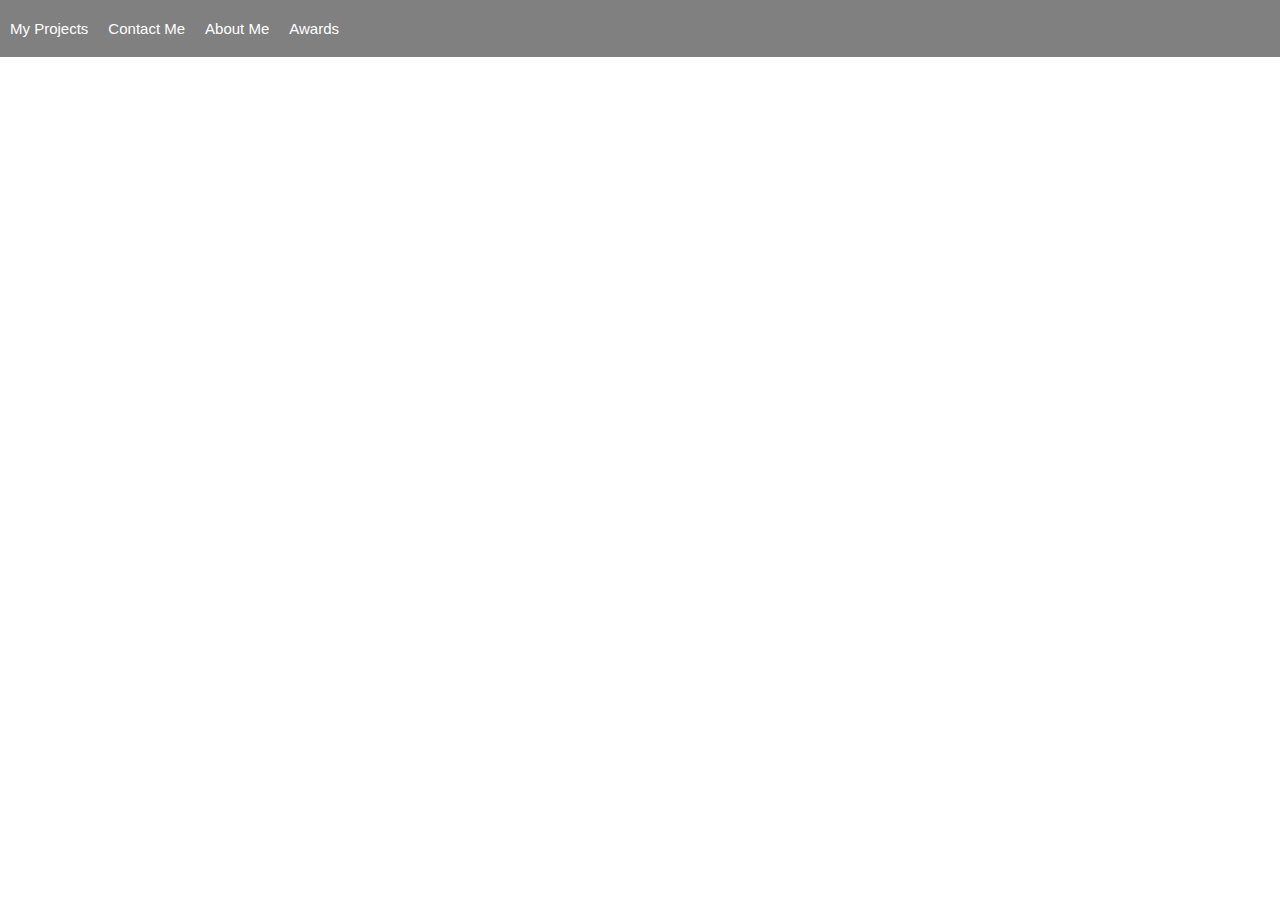
<file: about.html>
<!DOCTYPE html>
<html lang="en">
  <head>
    <meta charset="utf-8">
    <meta http-equiv="X-UA-Compatible" content="IE=edge">
    <meta name="viewport" content="width=device-width, initial-scale=1">

    <title>Rogelio Lozano portfolio</title>
    
    <!-- import the webpage's stylesheet -->
    <link rel="stylesheet" href="/style.css">
    
    <!-- import the webpage's javascript file -->
    <script src="/script.js" defer></script>
  </head>  
  <body>
    <div class="nav">
      <a class="link" href="projects.html">My Projects</a>
      <a class="link" href="contact.html">Contact Me</a>
      <a class="link" href="about.html">About Me</a>
      <a class="link">Awards</a>
    </div>
  </body>
</html>
</file>
<file: style.css>
/* CSS files add styling rules to your content */
*{
  margin:0;
}
body{
  background:URL('https://i.insider.com/5dfab6ce855cc20c514e79f6?width=1000&format=jpeg&auto=webp');
}
.nav{
  display:flex;
  flex-direction:row;
  width:100%;
  justify-content:flex-start;
  background:grey;
  padding: 20px 0;
}
.link{
  margin:0 10px;
  font-family:helvetica;
  font-weight:300;
  font-size:15px;
  color:white;
  text-decoration:none;
}
.link:hover{
  border-bottom:2px solid white;
}
.me-n-az{
  max-height:50vh;
  display:block;
  margin:20px auto;
  border-radius:10px;
}
.me-n-az:hover{
//idk ill come back to this.
}
.intro-text{
  display:block;
  margin:0 auto;
  width:80vw;
  border-radius:20px;
  padding:10px;
  background:grey;
  font-family:helvetica;
  font-weight:300;
  color:white;
  transition:0.3s;
}
.intro-text:hover{
  box-shadow:2px 2px 8px black;
  background:white;
  color:black;
}
.center-project-container{
  display:flex;
  justify-content:center;
}
.projects-container{
  margin:10px 0 0 0 ;
  display:flex;
  flex-direction:column;
  width:90%;
  height:auto;
  padding:10px;
/*   background:white; */
}
.project-row{
  display:flex;
/*   background:grey; */
  justify-content:center;
  
}
.project-box{
  width:30vw;
  min-width:150px;
  height:auto;
  min-height:150px;
  background:grey;
  margin:5px;
  padding:10px;
  border-radius:10px;
  transition:0.3s;
  display:flex;
  flex-direction:column;
}
.project-box:hover{
  background:white;
  box-shadow:2px 2px 8px black;
}
.project-box:hover .project-description{
  color:black;
}
.project-img{
  max-width:100%;
  display:block;
  margin:auto;
}
.project-description{
  min-height:10%;
  max-height:25%;
  color:white;
  font-family:helvetica;
  font-weight:300;
  min-font-size:10px;
  overflow: scroll;
  word-wrap: break-word;
  transition:0.3s;
}
.subtitle{
  height:20vh;
  width:100%;
/*   background:white; */
  display:flex;
  flex-direction:column;
  justify-content:center;
  margin:10px 0 0 0 ;
}
.subtitle-text{
text-align:center;
  color:white;
  font-family:helvetica;
  font-weight:400px;
  font-size:50px;
}
.try-project{
  color:white;
  font-family:helvetica;
  font-weight:300;
  padding:10px;
  background:green;
  border-radius:20px;
  border: 1px solid lightgreen;
  display:block;
  margin:10px auto;
  cursor:pointer;
}
.social-container{
  display:block;
  margin: 0 auto;
  background:grey;
  border-radius:20px;
  max-height:30vh;
  height:auto;
  width:90vw;
  padding:20px;
  display:flex;
  justify-content:center;
}
.social-img{
  width:300px;
/*   background:blue; */
}
.social-text{
/*   background:red; */
  width:60%;
  display:flex;
  flex-direction:column;
  justify-content:center;
}
.center{
  text-align:center;
  font-size:30px;
  font-family:helvetica;
  font-weight:300;
  overflow:scroll;
  color:white;
}
</file>
